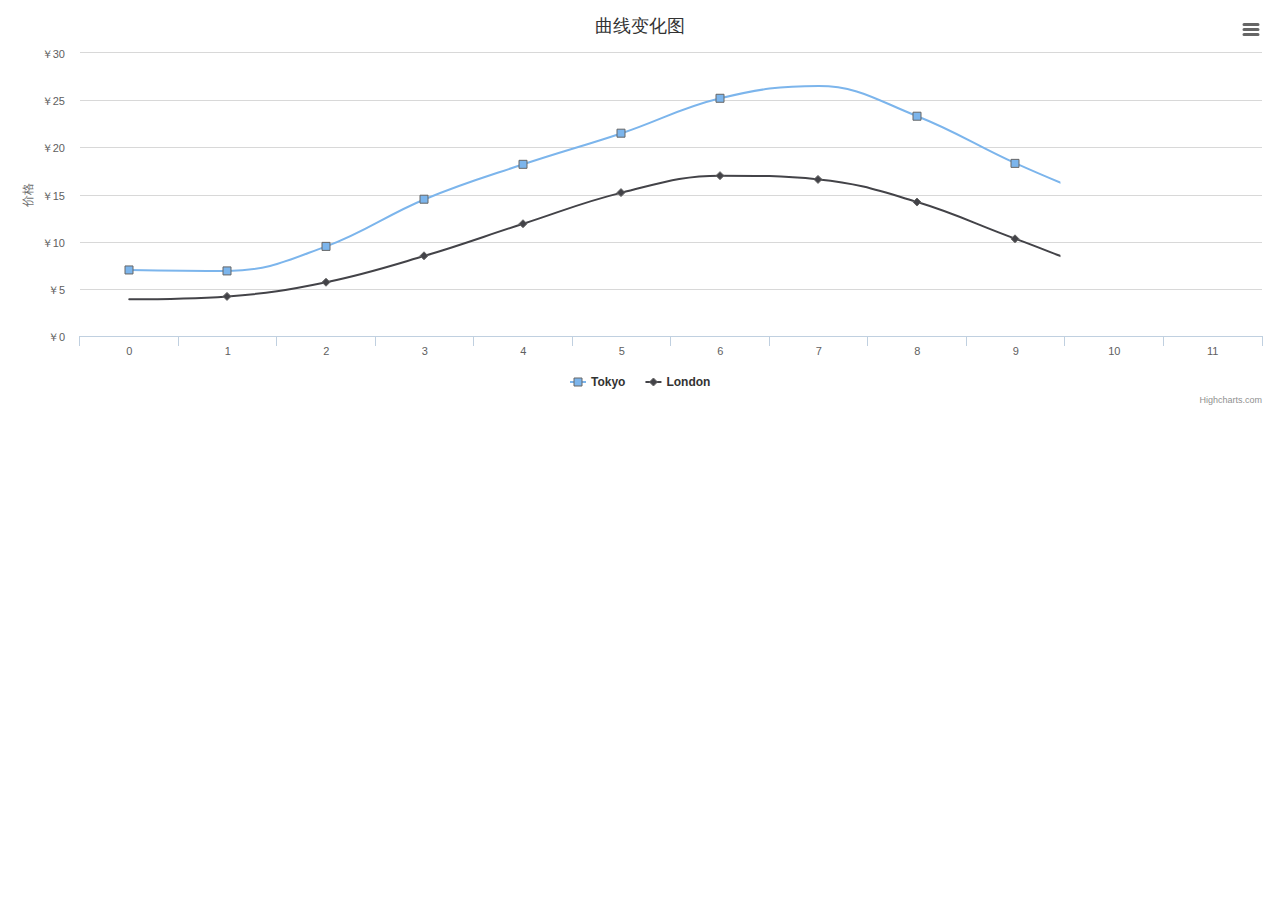
<file: 1/high.html>
<!DOCTYPE HTML>
<html>
	<head>
		<meta http-equiv="Content-Type" content="text/html; charset=utf-8">
		<title>Highcharts Example</title>

		<script type="text/javascript" src="http://ajax.googleapis.com/ajax/libs/jquery/1.8.2/jquery.min.js"></script>
		<style type="text/css">
		</style>
		<script type="text/javascript">
		var cate = [];
		for (var i = 0; i < 18;i++) {
			cate[i] = i;
		}
$(function () {
	var opts = {
        chart: { type: 'spline'},
        title: { text: '曲线变化图' },
        xAxis: { categories:cate },
        yAxis: {
            title: { text: '价格' },
            labels: { formatter: function () {
                    return '￥' + this.value;}
            }
        },
		//控制竖线的
        tooltip: {  crosshairs: false, shared: true },
        plotOptions: {
            spline: {
                marker: { radius: 4, lineColor: '#666666', lineWidth: 1}
            }
        },
        series: [{
            name: 'Tokyo',
            marker: {
                symbol: 'square'
            },
            data: [7.0, 6.9, 9.5, 14.5, 18.2, 21.5, 25.2, {
                y: 26.5,
                marker: {
                    symbol: 'url(http://www.highcharts.com/demo/gfx/sun.png)'
                }
            }, 23.3, 18.3, 13.9, 9.6]

        }, {
            name: 'London',
            marker: {
                symbol: 'diamond'
            },
            data: [{
                y: 3.9,
                marker: {
                    symbol: 'url(http://www.highcharts.com/demo/gfx/snow.png)'
                }
            }, 4.2, 5.7, 8.5, 11.9, 15.2, 17.0, 16.6, 14.2, 10.3, 6.6, 4.8]
        }]
    }
	console.log(opts);
		$('#container').highcharts(opts);
});
		</script>
	</head>
	<body>
<script src="svg/highcharts.js"></script>
<script src="svg/exporting.js"></script>

<div id="container" style="min-width: 310px; height: 400px; margin: 0 auto"></div>

	</body>
</html>
</file>
